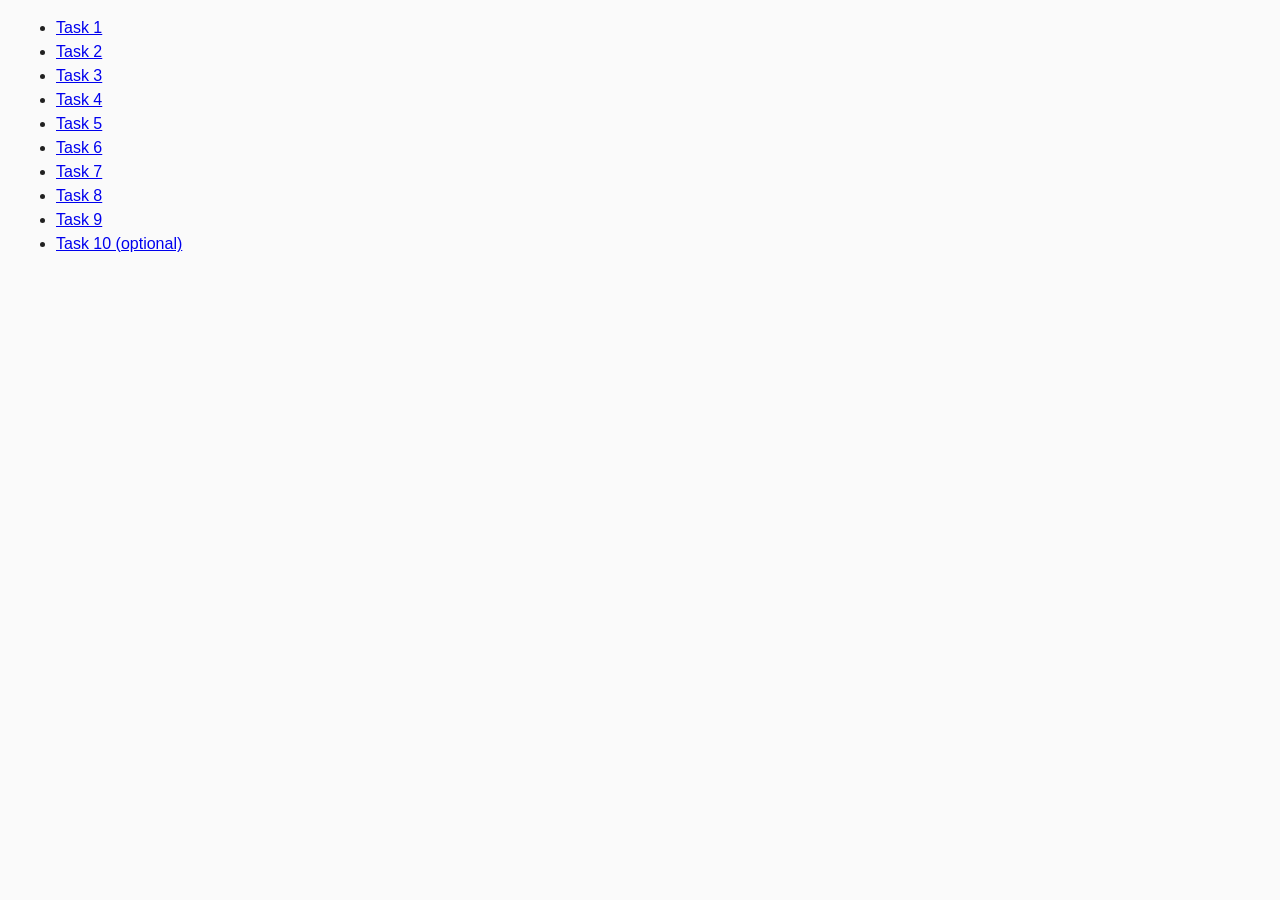
<file: index.html>
<!DOCTYPE html>
<html lang="ru">
  <head>
    <meta charset="UTF-8" />
    <meta http-equiv="X-UA-Compatible" content="IE=edge" />
    <meta name="viewport" content="width=device-width, initial-scale=1.0" />
    <title>Homework 6</title>
    <link rel="stylesheet" href="src/css/common.css" />
  </head>
  <body>
    <ul>
      <li><a href="./src/task-01.html">Task 1</a></li>
      <li><a href="./src/task-02.html">Task 2</a></li>
      <li><a href="./src/task-03.html">Task 3</a></li>
      <li><a href="./src/task-04.html">Task 4</a></li>
      <li><a href="./src/task-05.html">Task 5</a></li>
      <li><a href="./src/task-06.html">Task 6</a></li>
      <li><a href="./src/task-07.html">Task 7</a></li>
      <li><a href="./src/task-08.html">Task 8</a></li>
      <li><a href="./src/task-09.html">Task 9</a></li>
      <li><a href="./src/task-10.html">Task 10 (optional)</a></li>
    </ul>
  </body>
</html>
</file>
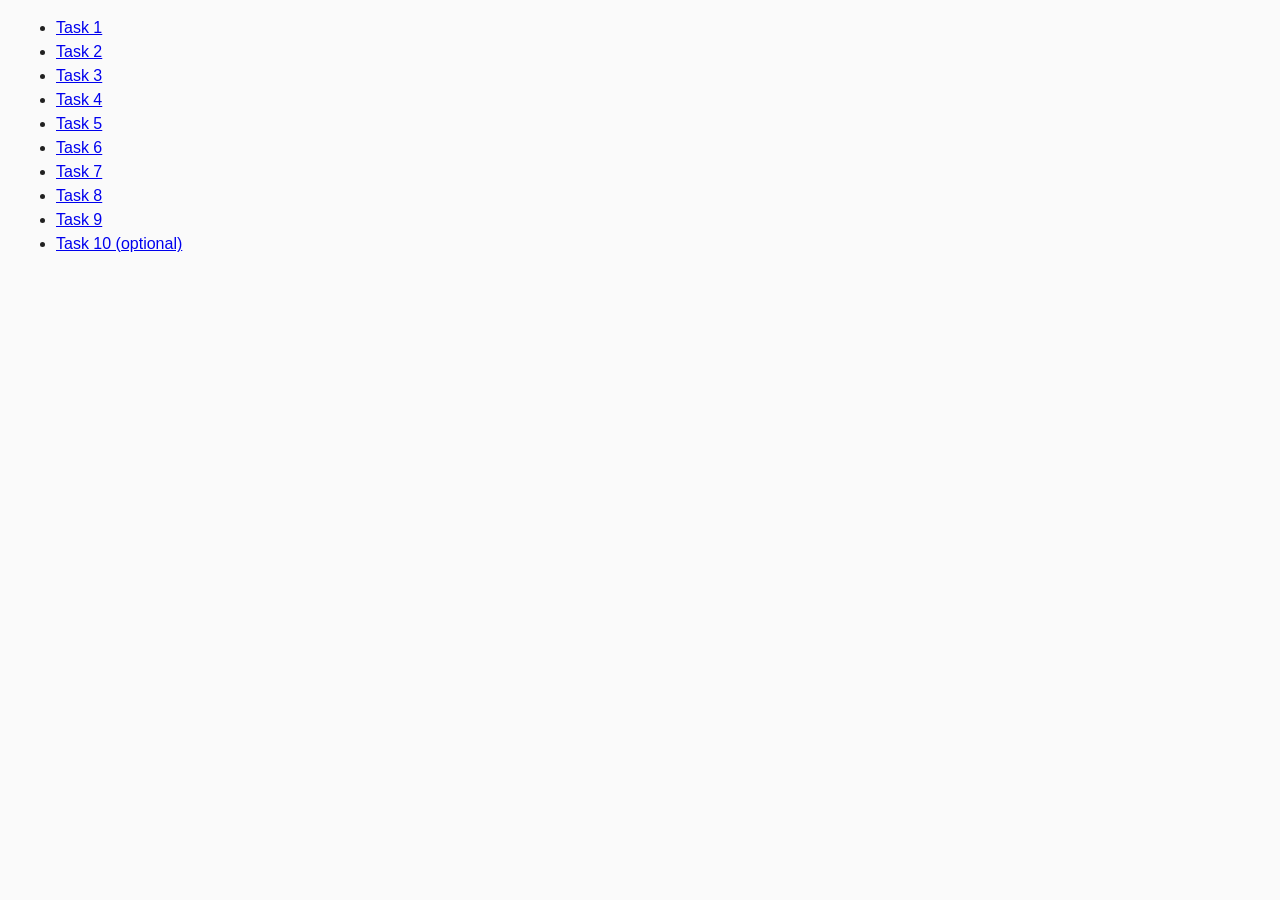
<file: src/index.html>
<!DOCTYPE html>
<html lang="ru">
  <head>
    <meta charset="UTF-8" />
    <meta http-equiv="X-UA-Compatible" content="IE=edge" />
    <meta name="viewport" content="width=device-width, initial-scale=1.0" />
    <title>Homework 6</title>
    <link rel="stylesheet" href="css/common.css" />
  </head>
  <body>
    <ul>
      <li><a href="task-01.html">Task 1</a></li>
      <li><a href="task-02.html">Task 2</a></li>
      <li><a href="task-03.html">Task 3</a></li>
      <li><a href="task-04.html">Task 4</a></li>
      <li><a href="task-05.html">Task 5</a></li>
      <li><a href="task-06.html">Task 6</a></li>
      <li><a href="task-07.html">Task 7</a></li>
      <li><a href="task-08.html">Task 8</a></li>
      <li><a href="task-09.html">Task 9</a></li>
      <li><a href="task-10.html">Task 10 (optional)</a></li>
    </ul>
  </body>
</html>
</file>
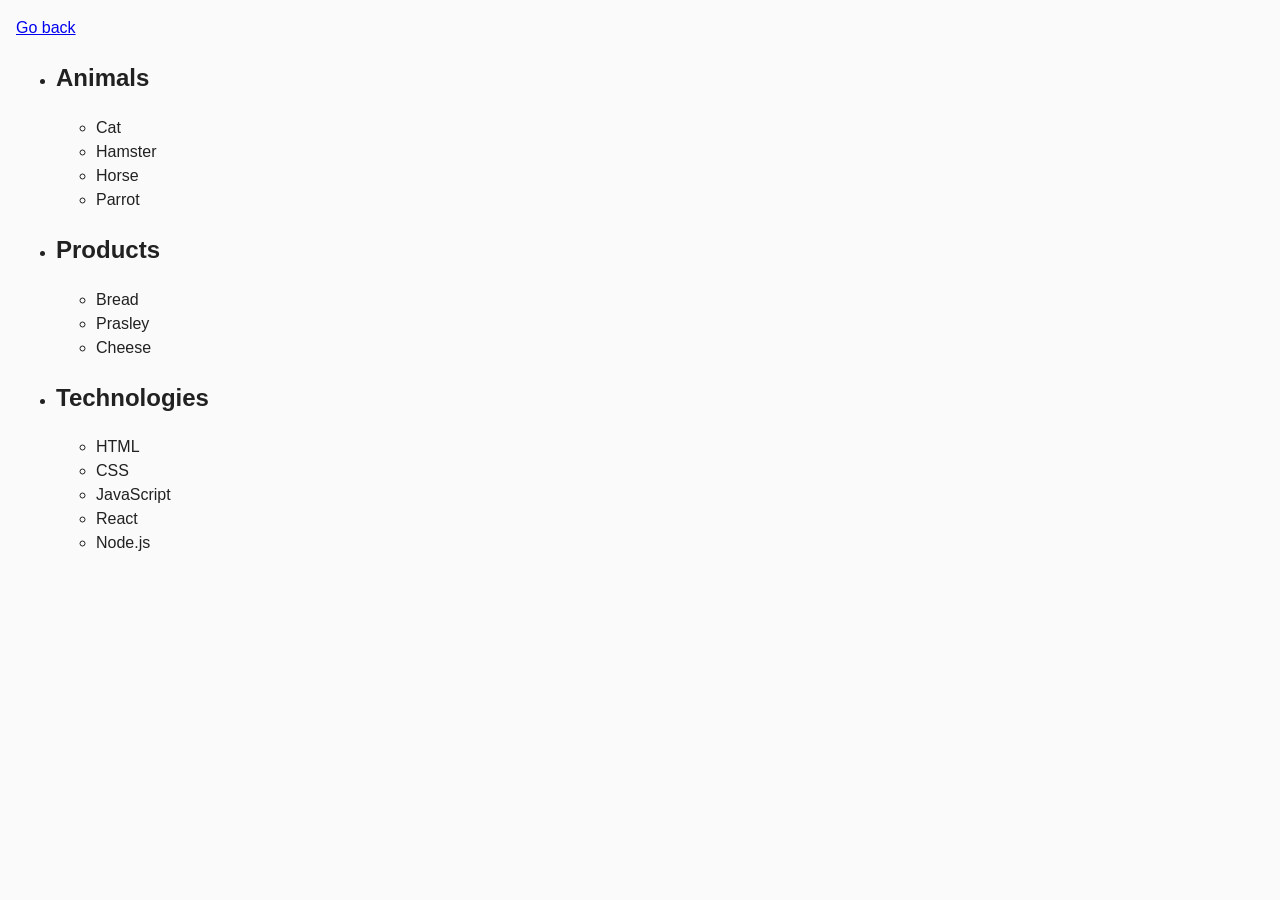
<file: src/task-01.html>
<!DOCTYPE html>
<html lang="ru">
  <head>
    <meta charset="UTF-8" />
    <meta http-equiv="X-UA-Compatible" content="IE=edge" />
    <meta name="viewport" content="width=device-width, initial-scale=1.0" />
    <title>Task 1</title>
    <link rel="stylesheet" href="css/common.css" />
  </head>
  <body>
    <p><a href="../index.html">Go back</a></p>

    <ul id="categories">
      <li class="item">
        <h2>Animals</h2>

        <ul>
          <li>Cat</li>
          <li>Hamster</li>
          <li>Horse</li>
          <li>Parrot</li>
        </ul>
      </li>
      <li class="item">
        <h2>Products</h2>

        <ul>
          <li>Bread</li>
          <li>Prasley</li>
          <li>Cheese</li>
        </ul>
      </li>
      <li class="item">
        <h2>Technologies</h2>

        <ul>
          <li>HTML</li>
          <li>CSS</li>
          <li>JavaScript</li>
          <li>React</li>
          <li>Node.js</li>
        </ul>
      </li>
    </ul>

    <script src="js/task-01.js" type="module"></script>
  </body>
</html>
</file>
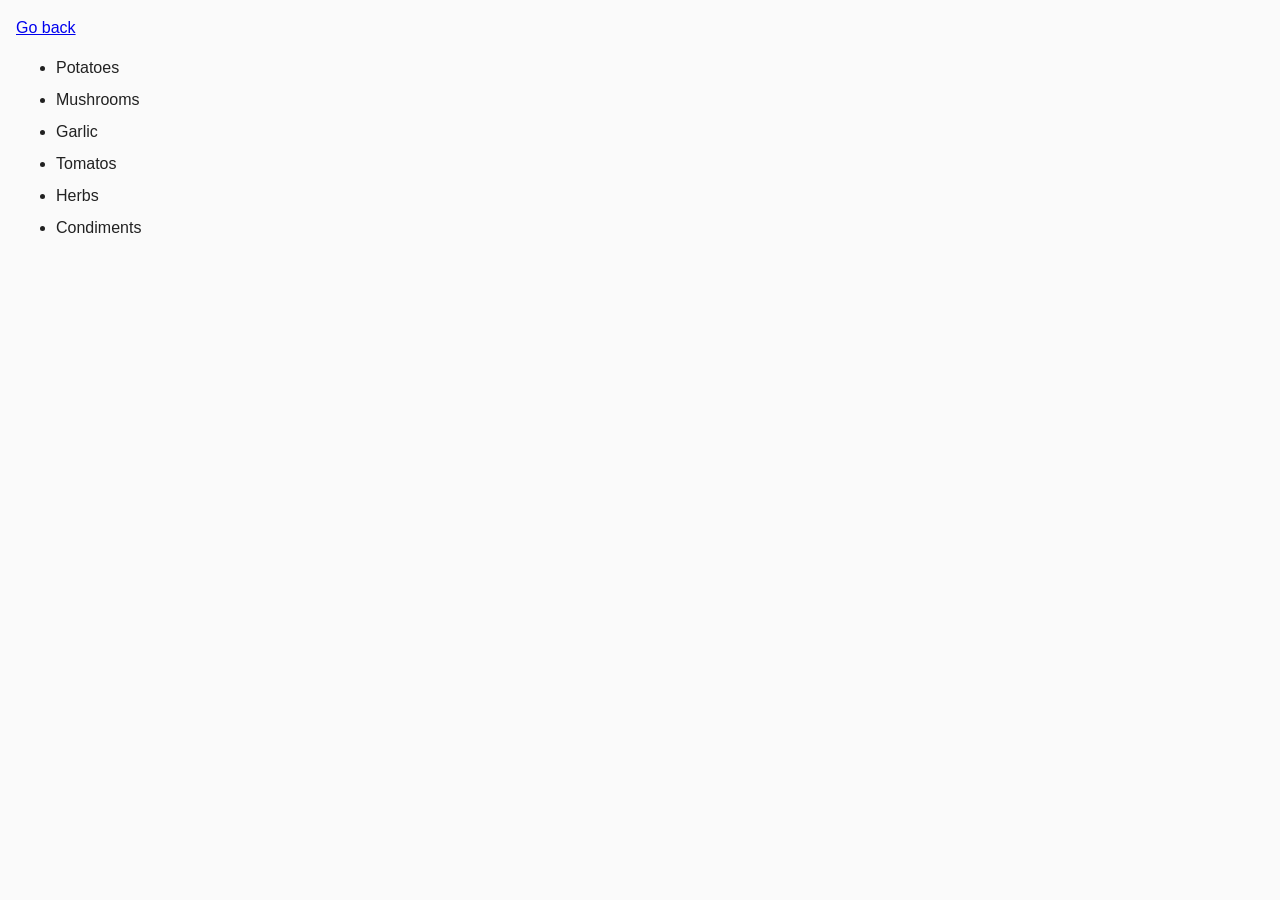
<file: src/task-02.html>
<!DOCTYPE html>
<html lang="ru">
  <head>
    <meta charset="UTF-8" />
    <meta http-equiv="X-UA-Compatible" content="IE=edge" />
    <meta name="viewport" content="width=device-width, initial-scale=1.0" />
    <title>Task 2</title>
    <link rel="stylesheet" href="css/common.css" />
    <style>
      .item {
        font-weight: 500;
      }

      .item:not(:last-child) {
        margin-bottom: 8px;
      }
    </style>
  </head>
  <body>
    <p><a href="../index.html">Go back</a></p>

    <ul id="ingredients"></ul>

    <script src="js/task-02.js" type="module"></script>
  </body>
</html>
</file>
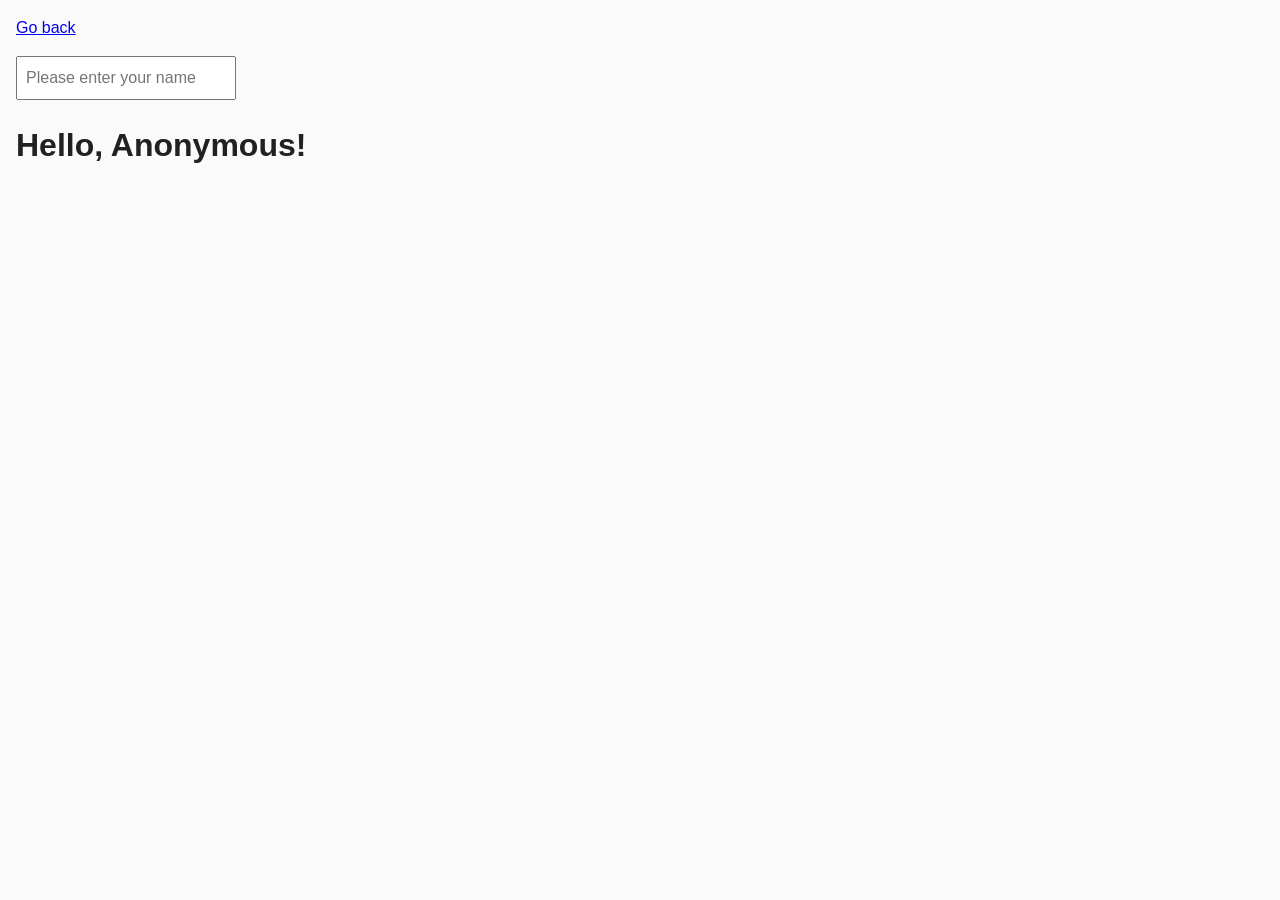
<file: src/task-05.html>
<!DOCTYPE html>
<html lang="ru">
  <head>
    <meta charset="UTF-8" />
    <meta http-equiv="X-UA-Compatible" content="IE=edge" />
    <meta name="viewport" content="width=device-width, initial-scale=1.0" />
    <title>Task 5</title>
    <link rel="stylesheet" href="css/common.css" />
  </head>
  <body>
    <p><a href="../index.html">Go back</a></p>

    <input type="text" id="name-input" placeholder="Please enter your name" />
    <h1>Hello, <span id="name-output">Anonymous</span>!</h1>

    <script src="js/task-05.js" type="module"></script>
  </body>
</html>
</file>
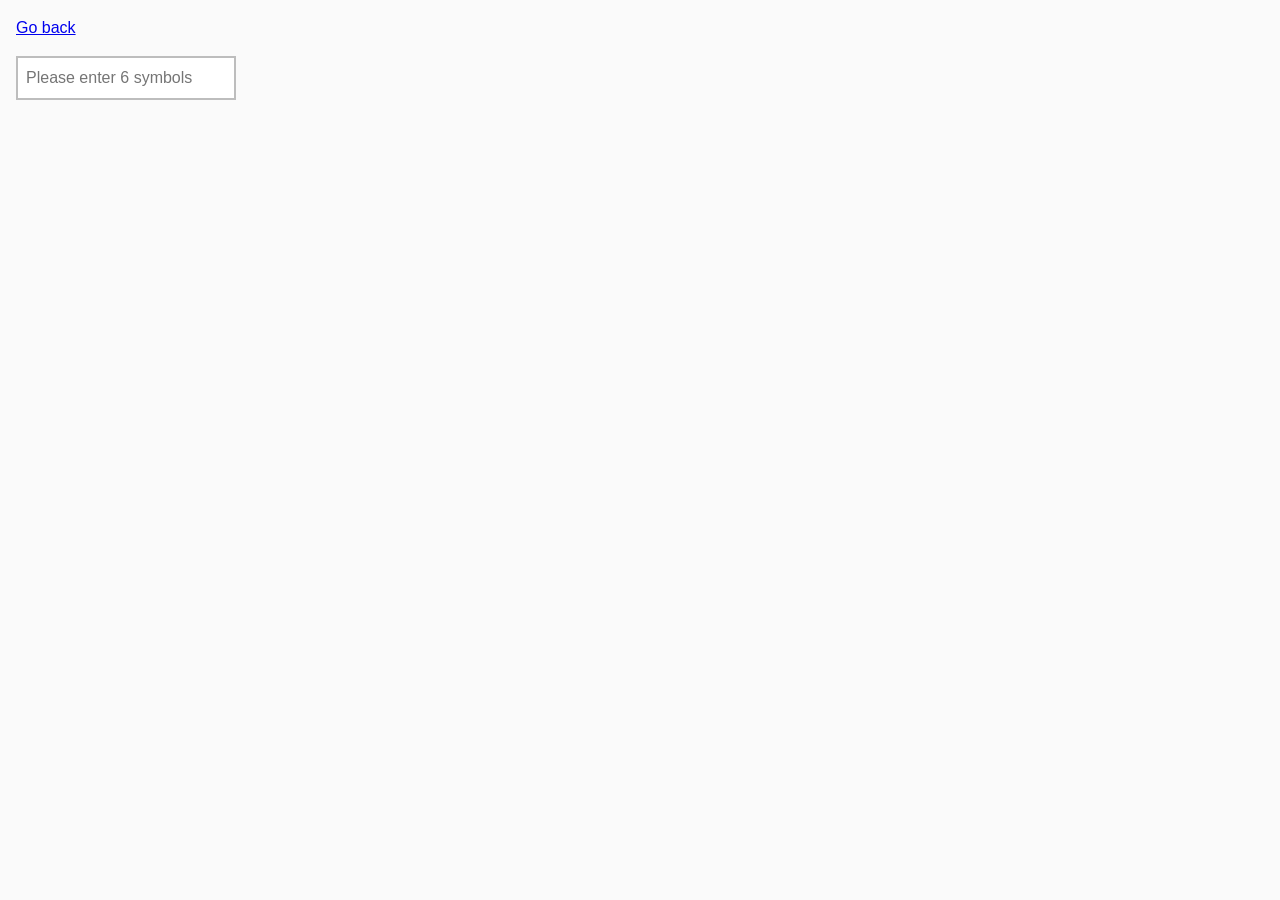
<file: src/task-06.html>
<!DOCTYPE html>
<html lang="ru">
  <head>
    <meta charset="UTF-8" />
    <meta http-equiv="X-UA-Compatible" content="IE=edge" />
    <meta name="viewport" content="width=device-width, initial-scale=1.0" />
    <title>Task 6</title>
    <link rel="stylesheet" href="css/common.css" />
    <style>
      #validation-input {
        border: 2px solid #bdbdbd;
      }

      #validation-input.valid {
        border-color: #4caf50;
      }

      #validation-input.invalid {
        border-color: #f44336;
      }
    </style>
  </head>
  <body>
    <p><a href="../index.html">Go back</a></p>

    <input type="text" id="validation-input" data-length="6" placeholder="Please enter 6 symbols" />

    <script src="js/task-06.js" type="module"></script>
  </body>
</html>
</file>
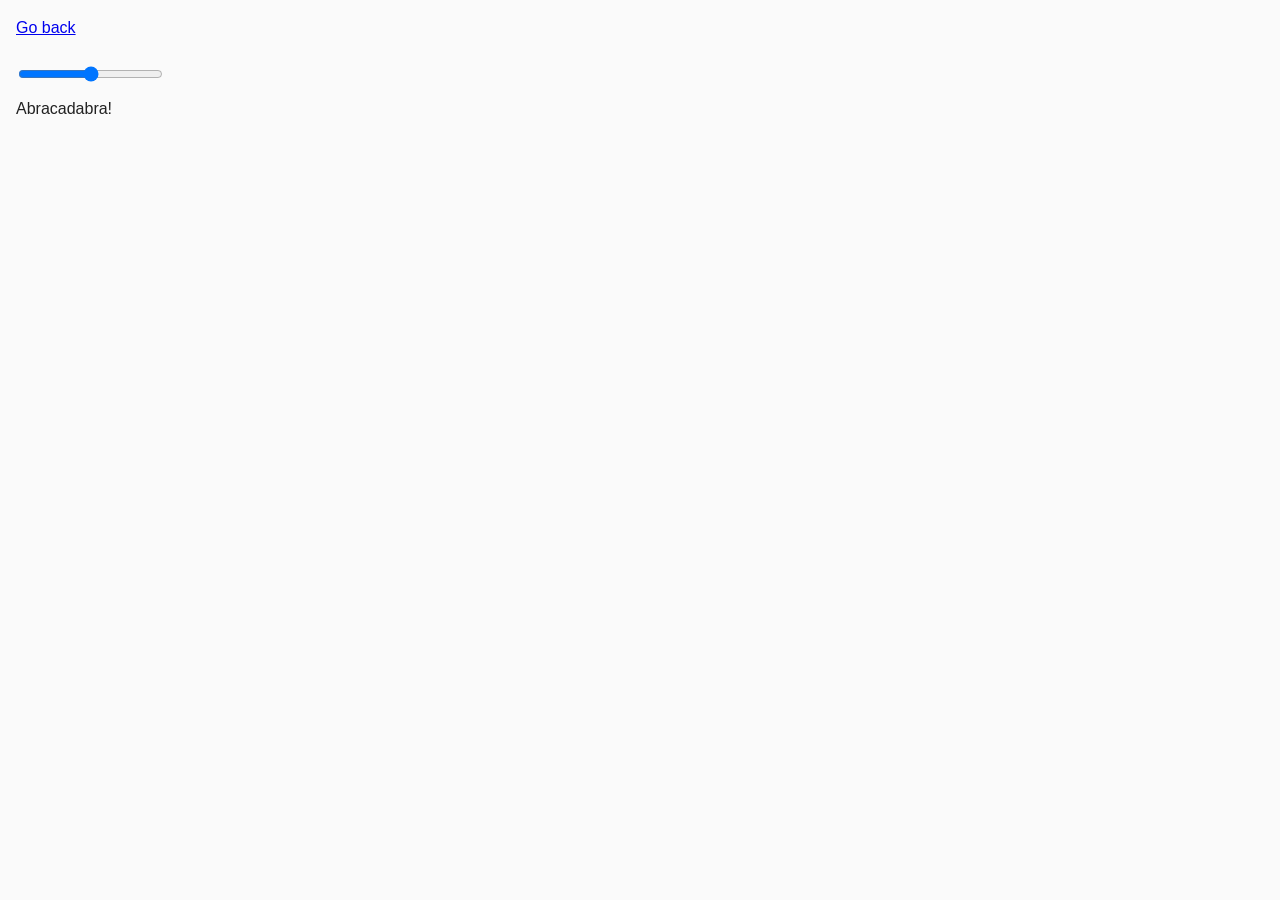
<file: src/task-07.html>
<!DOCTYPE html>
<html lang="ru">
  <head>
    <meta charset="UTF-8" />
    <meta http-equiv="X-UA-Compatible" content="IE=edge" />
    <meta name="viewport" content="width=device-width, initial-scale=1.0" />
    <title>Task 7</title>
    <link rel="stylesheet" href="css/common.css" />
  </head>
  <body>
    <p><a href="../index.html">Go back</a></p>

    <input id="font-size-control" type="range" min="16" max="96" />
    <br />
    <span id="text">Abracadabra!</span>

    <script src="js/task-07.js" type="module"></script>
  </body>
</html>
</file>
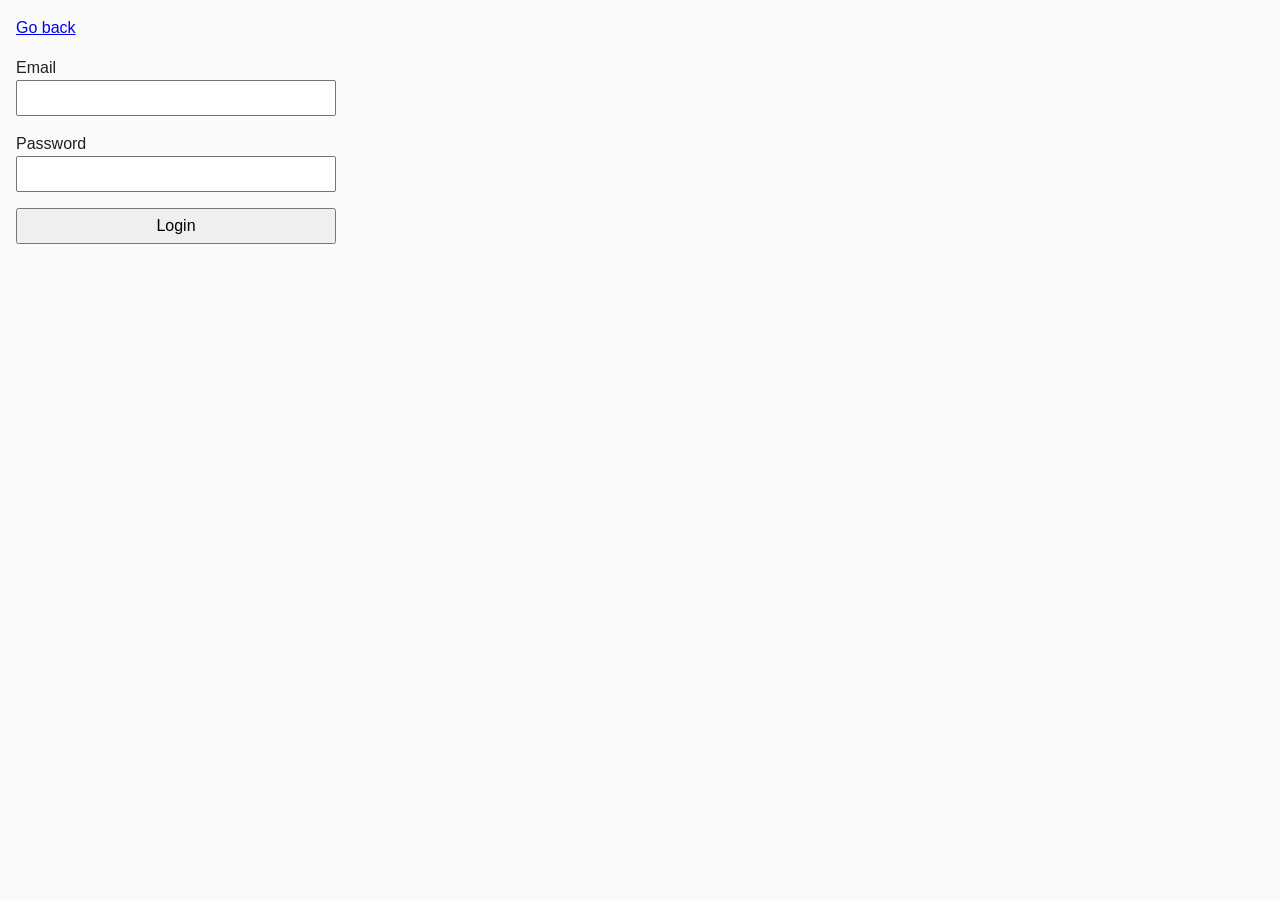
<file: src/task-08.html>
<!DOCTYPE html>
<html lang="ru">
  <head>
    <meta charset="UTF-8" />
    <meta http-equiv="X-UA-Compatible" content="IE=edge" />
    <meta name="viewport" content="width=device-width, initial-scale=1.0" />
    <title>Task 8</title>
    <link rel="stylesheet" href="css/common.css" />
    <style>
      .login-form {
        max-width: 320px;
        display: flex;
        flex-direction: column;
      }

      .login-form label {
        margin-bottom: 16px;
      }

      .login-form input,
      .login-form button {
        width: 100%;
        padding: 4px;
        font: inherit;
      }
    </style>
  </head>
  <body>
    <p><a href="../index.html">Go back</a></p>

    <form class="login-form">
      <label>
        Email
        <input type="email" name="email" />
      </label>
      <label>
        Password
        <input type="password" name="password" />
      </label>
      <button type="submit">Login</button>
    </form>

    <script src="js/task-08.js" type="module"></script>
  </body>
</html>
</file>
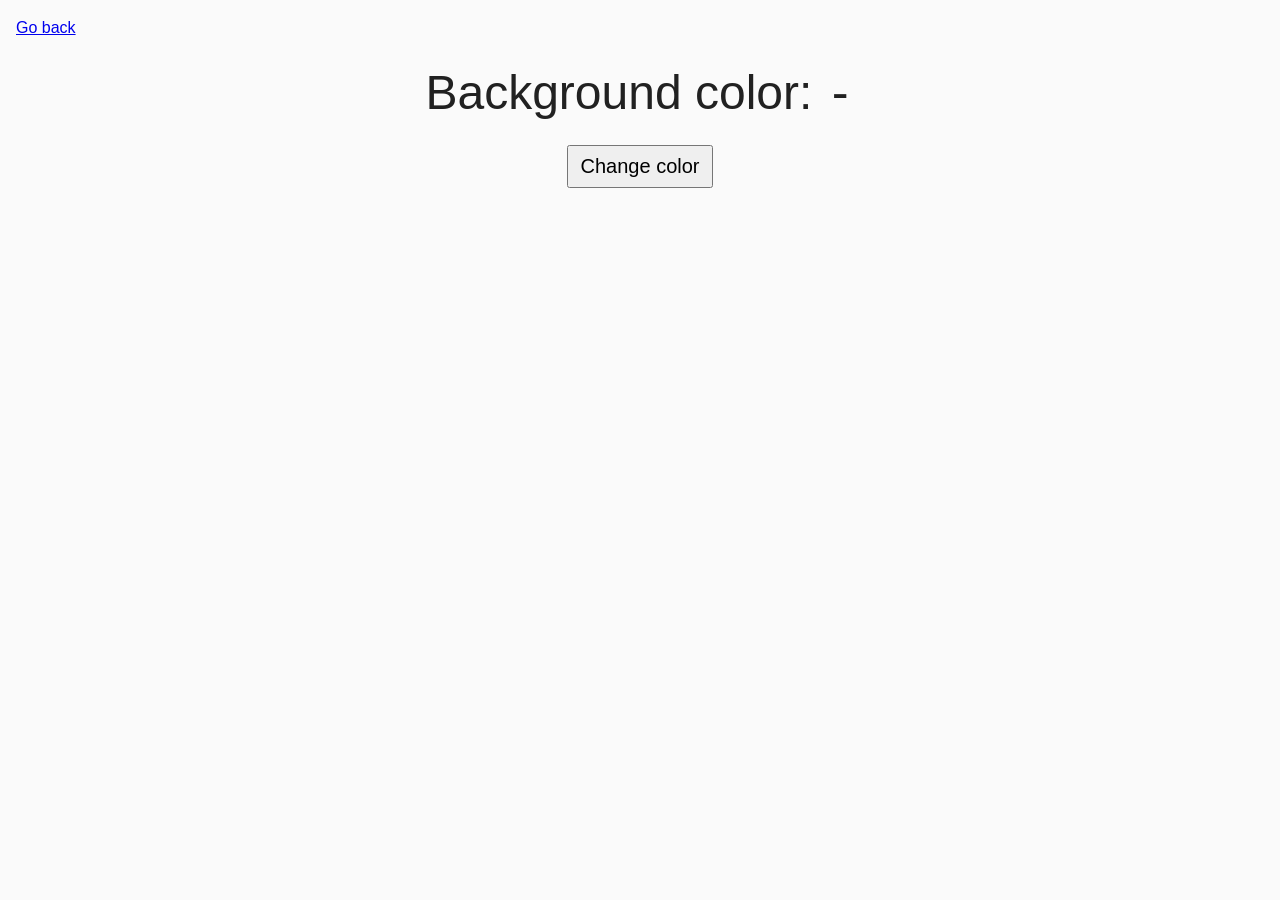
<file: src/task-09.html>
<!DOCTYPE html>
<html lang="ru">
  <head>
    <meta charset="UTF-8" />
    <meta http-equiv="X-UA-Compatible" content="IE=edge" />
    <meta name="viewport" content="width=device-width, initial-scale=1.0" />
    <title>Task 9</title>
    <link rel="stylesheet" href="css/common.css" />
    <style>
      .widget {
        text-align: center;
      }

      .widget p {
        margin-top: 0;
        margin-bottom: 16px;
        font-size: 48px;
      }

      .widget span {
        font-family: monospace;
      }

      .widget button {
        padding: 8px 12px;
        font-size: 20px;
        cursor: pointer;
      }
    </style>
  </head>
  <body>
    <p><a href="../index.html">Go back</a></p>

    <div class="widget">
      <p>Background color: <span class="color">-</span></p>
      <button type="button" class="change-color">Change color</button>
    </div>

    <script src="js/task-09.js" type="module"></script>
  </body>
</html>
</file>
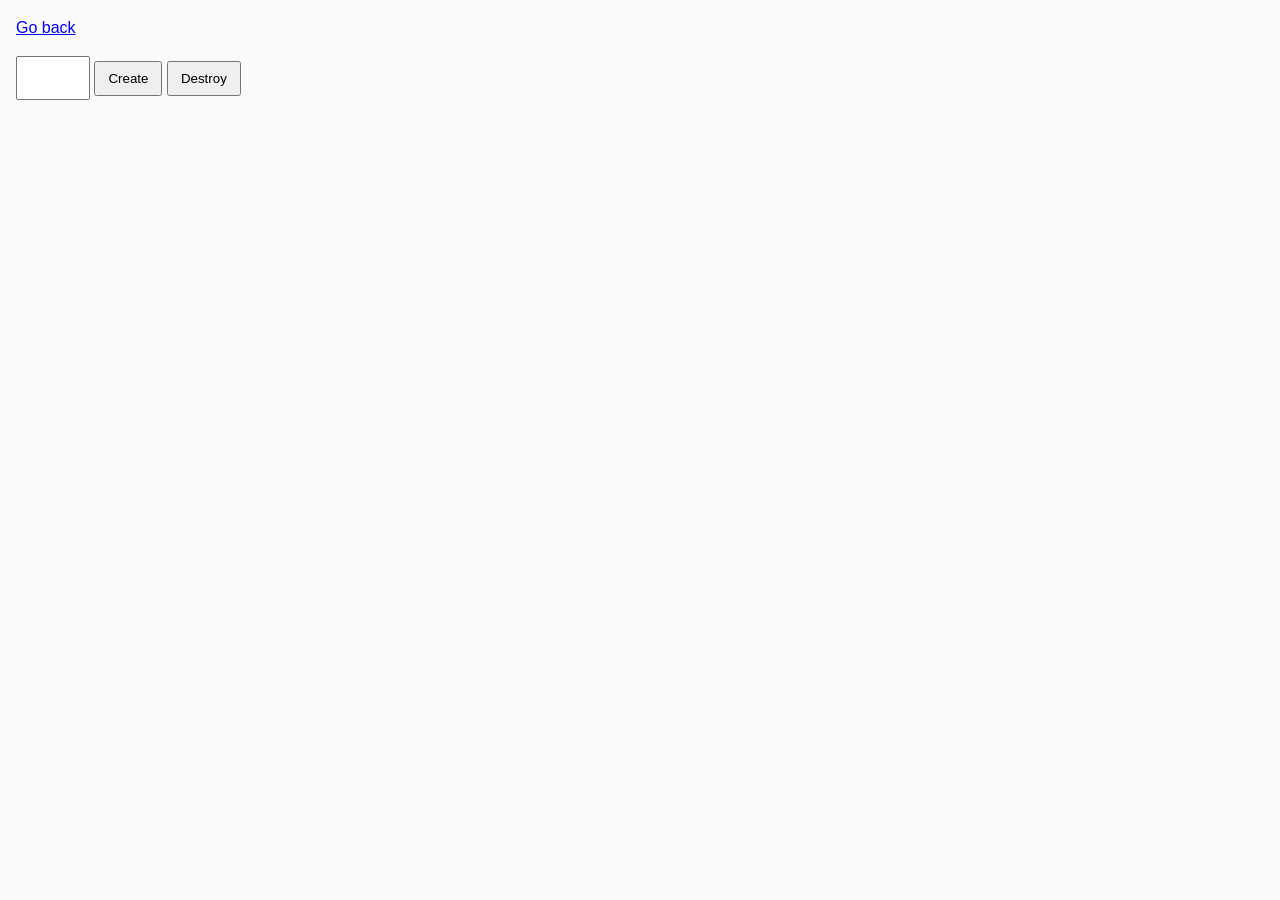
<file: src/task-10.html>
<!DOCTYPE html>
<html lang="ru">
  <head>
    <meta charset="UTF-8" />
    <meta http-equiv="X-UA-Compatible" content="IE=edge" />
    <meta name="viewport" content="width=device-width, initial-scale=1.0" />
    <title>Task 10 (optional)</title>
    <link rel="stylesheet" href="css/common.css" />
  </head>
  <body>
    <p><a href="../index.html">Go back</a></p>

    <div id="controls">
      <input type="number" min="1" max="100" step="1" />
      <button type="button" data-create>Create</button>
      <button type="button" data-destroy>Destroy</button>
    </div>

    <div id="boxes"></div>

    <script src="js/task-10.js" type="module"></script>
  </body>
</html>
</file>
<file: src/css/common.css>
* {
  box-sizing: border-box;
}

body {
  margin: 16px;
  font-family: -apple-system, BlinkMacSystemFont, 'Segoe UI', Roboto, Oxygen, Ubuntu, Cantarell,
    'Open Sans', 'Helvetica Neue', sans-serif;
  -webkit-font-smoothing: antialiased;
  -moz-osx-font-smoothing: grayscale;
  background-color: #fafafa;
  color: #212121;
  line-height: 1.5;
}

input {
  padding: 8px;
  font: inherit;
}

button {
  padding: 8px 12px;
  cursor: pointer;
}

.gallery {
  display: flex;
  justify-content: center;
  column-gap: 30px;
  list-style: none;
}

.gallery > li {
  padding: 5px;
  border: 2px solid #2d4075;
  border-radius: 5px;
}

.gallery img {
  display: block;
  width: 400px;
  height: 300px;
  object-fit: cover;
  border-radius: 5px;
}
</file>
